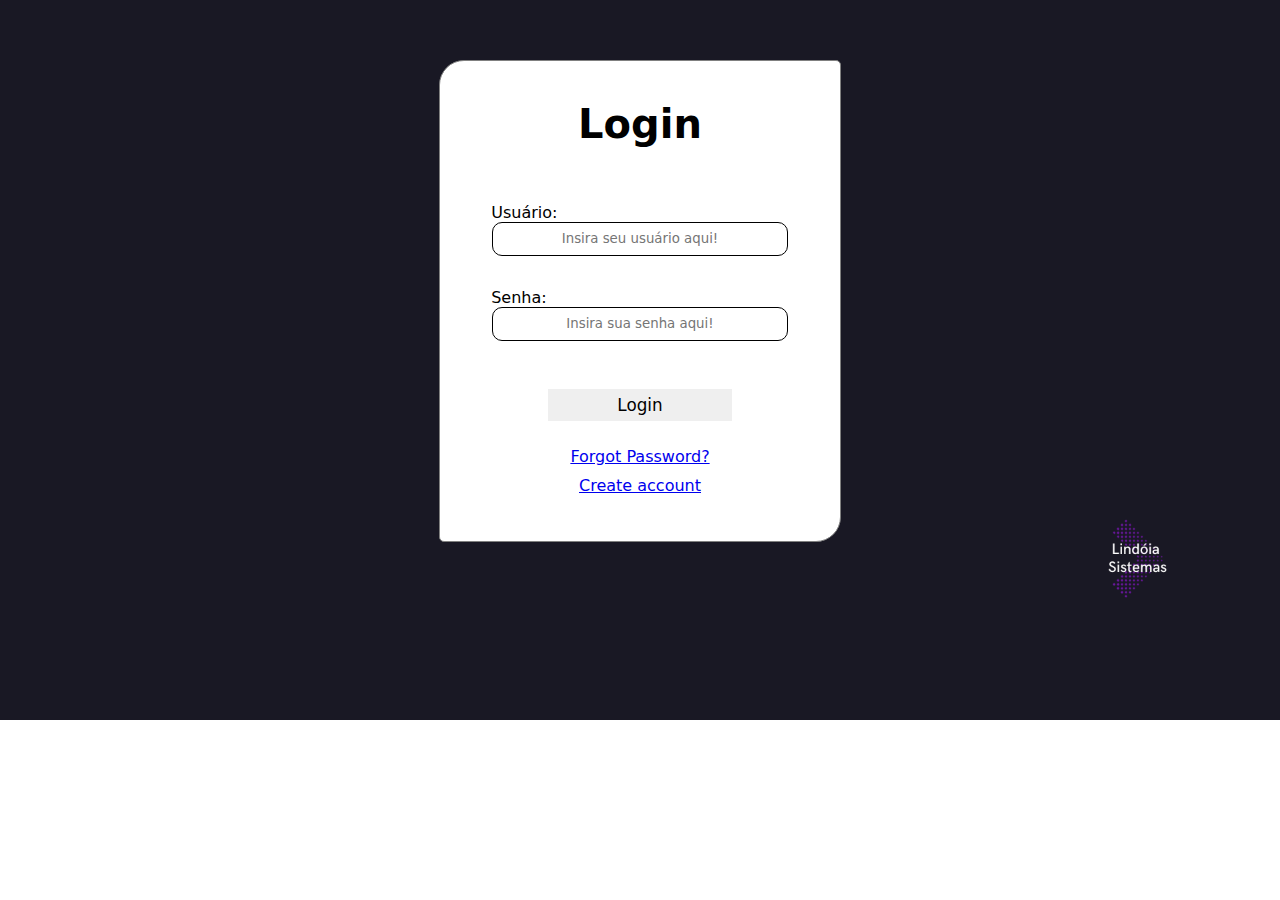
<file: login pronto com css/index.html>
<!DOCTYPE html>
<html lang="pt-br">
<head>
    <meta charset="UTF-8">
    <meta name="viewport" content="width=device-width, initial-scale=1.0">
    <title>Login</title>

    <link rel="stylesheet" href="assets/css/index.css">
</head>
<body>
    <div class="login_div">
        <form action="application/login.php" method="POST" class="form_login">

            <h1 class="titulo_login">Login</h1>

            <div class="input_group">
                <label for="txtUser" class="label_login">
                    Usuário:
                </label> <br>
                <div class="inputs">
                    <input type="text" name="txtUser" id="txtUser" placeholder="Insira seu usuário aqui!" class="input_login">
                </div>
                
            </div>

            <div class="input_group">
                <label for="txtPassword" class="label_login">
                    Senha:
                </label> <br>
                <div class="inputs">
                    <input type="password" name="txtPassword" id="txtPassword" placeholder="Insira sua senha aqui!" class="input_login">
                </div>
                
            </div>

            <div class="botao_div">
                <input type="submit" value="Login" class="botao_enviar">
            </div>
            
            <div class="letras_miudas">
                <p class="smal_text"><a href="forgot-password.html">Forgot Password?</a></p>
                <p class="smal_stext"><a href="create-account.html">Create account</a></p>
            </div>
            


        </form>
    </div>
</body>
</html>
</file>
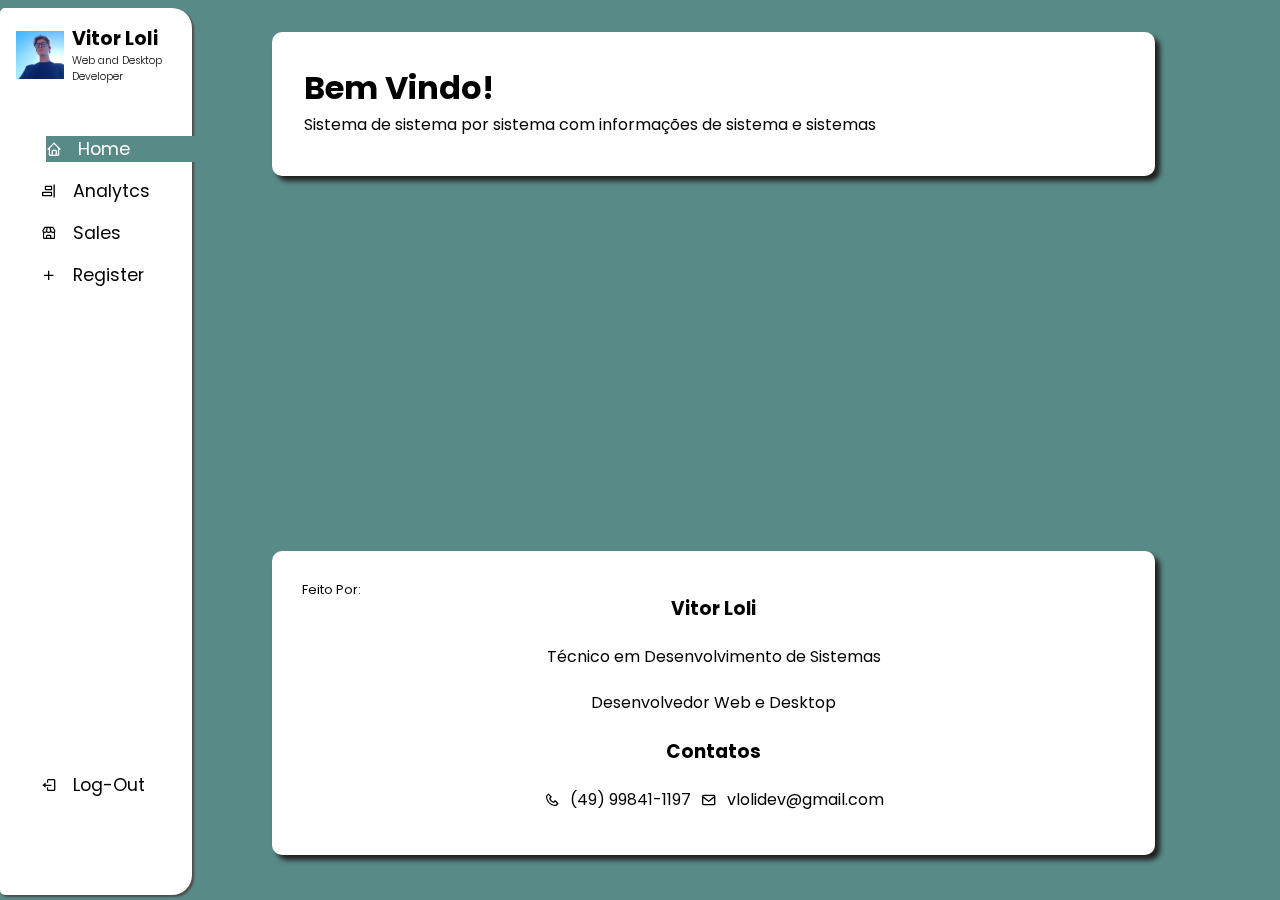
<file: Side-Bar/index.html>
<!DOCTYPE html>
<html lang="en">
<head>
    <meta charset="UTF-8">
    <meta name="viewport" content="width=device-width, initial-scale=1.0">
    <link rel="stylesheet" href="index.css">
    <link href='https://unpkg.com/boxicons@2.1.4/css/boxicons.min.css' rel='stylesheet'>
    <title>SideBar</title>
</head>
<body>
    <div class="side-bar">
        <header class="informations">
            <img src="Logo.png" alt="Logo" class="logo">

            <div class="description">
                <h1 class="name">Vitor Loli</h1>
                <h3 class="job">Web and Desktop Developer</h3>
            </div>
            
        </header>

        <div class="functions">

            <div class="function home active">
                <i class='bx bx-home'></i>
                <p class="text-functions">Home</p>
            </div>

            <div class="function analytcs">
                <i class='bx bx-objects-horizontal-right'></i>
                <p class="text-functions">Analytcs</p>
            </div>

            <div class="function sales">
                <i class='bx bx-store'></i>
                <p class="text-functions">Sales</p>
            </div>

            <div class="function register">
                <i class='bx bx-plus'></i>
                <p class="text-functions">Register</p>
            </div>

            <div class="function logout">
                <i class='bx bx-log-out'></i>
                <p class="text-functions">Log-Out</p>
            </div>

        </div>
    </div>

    <main>
        <div class="boas-vindas">
            <h1>Bem Vindo!</h1>
            <p>Sistema de sistema por sistema com informações de sistema e sistemas</p>
        </div>

        <div class="adicionais">
                       

            <div class="informacoes">
                <div class="titulo">
                    <p>Feito Por:</p> 
                </div>
                <h3>Vitor Loli</h3>
                <p>Técnico em Desenvolvimento de Sistemas</p>
                <p>Desenvolvedor Web e Desktop</p>
                <h3>Contatos</h3>
                <div class="contato">                   
                    <i class='bx bx-phone'></i>
                    <p>(49) 99841-1197</p>
                    <i class='bx bx-envelope' ></i>
                    <p>vlolidev@gmail.com</p>
                </div>
                
            </div>
        </div>

        
    </main>
</body>
</html>
</file>
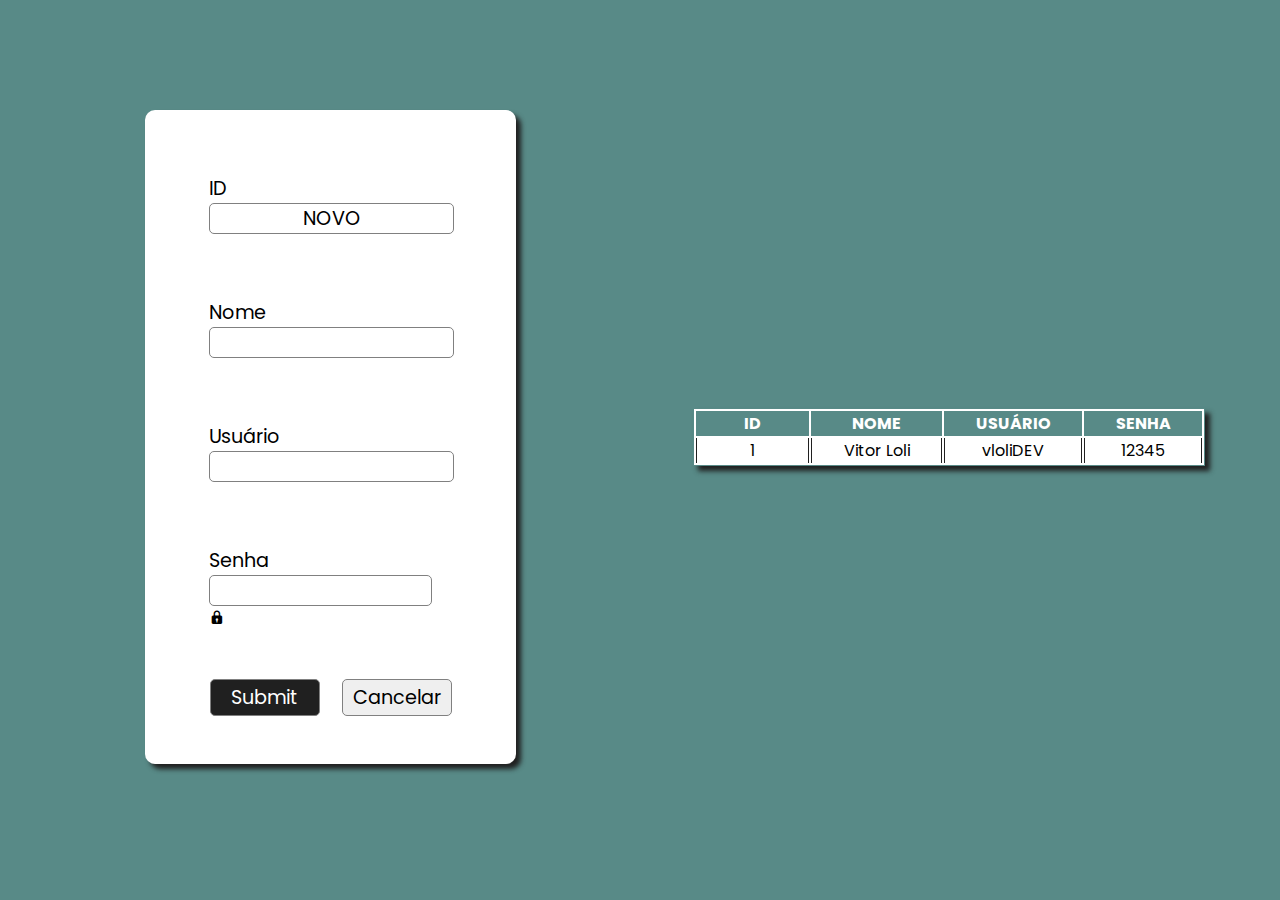
<file: Tela de Cadastro 1/index.html>
<!DOCTYPE html>
<html lang="pt-br">
<head>
    <meta charset="UTF-8">
    <meta name="viewport" content="width=device-width, initial-scale=1.0">
    <title>Tela de Cadastro</title>
    <link rel="stylesheet" href="index.css">
    <link href='https://unpkg.com/boxicons@2.1.4/css/boxicons.min.css' rel='stylesheet'>
</head>
<body>
    <main>
          <div class="forms">
              <form class="formCad">
                  <div class="inputs">
                      <label for="txtID" class="lb">ID</label> <br>
                      <input type="text" class="texts" name="txtID" value="NOVO" readonly required>
                  </div>

                  <div class="inputs">
                      <label for="txtNome" class="lb">Nome</label> <br>
                      <input type="text" class="texts" name="txtNome" required>
                  </div>

                  <div class="inputs">
                      <label for="txtUser" class="lb">Usuário</label> <br>
                      <input type="text" class="texts" name="txtUser" required>
                  </div>

                  <div class="inputs">
                      <label for="txtSenha" class="lb">Senha</label> <br>
                      <input type="password" class="texts password" name="txtSenha" required>
                      <i class='bx bxs-lock'></i>
                  </div>

                  <div class="buttons">
                      <input type="submit" class="bttn submit">
                      <input type="reset" class="bttn cancel" value="Cancelar">
                  </div>
              </form>

          </div>
        

        
          <div class="tables">
              <table class="table">
                  <thead>
                    <tr>
                      <th>ID</th>
                      <th>NOME</th>
                      <th>USUÁRIO</th>
                      <th>SENHA</th>
                    </tr>
                  </thead>
                  <tbody>
                    <tr>
                      <td> 1</td>
                      <td>Vitor Loli</td>
                      <td>vloliDEV</td>
                      <td>12345</td>
                    </tr>
                  </tbody>
                  
                </table>
              </div>
          </div>

        
    </main>
</body>
</html>
</file>
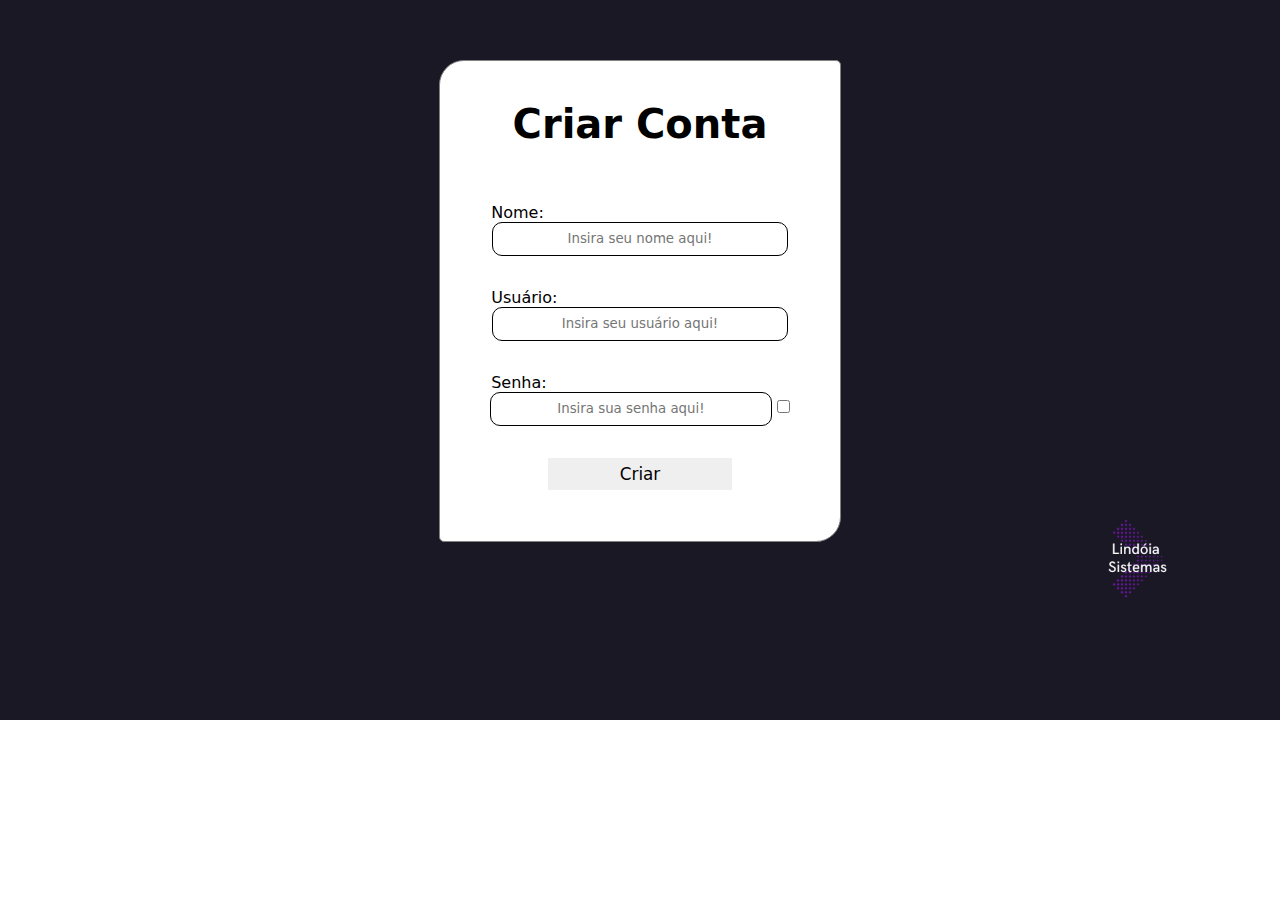
<file: login pronto com css/create-account.html>
<!DOCTYPE html>
<html lang="pt_br">
<head>
    <meta charset="UTF-8">
    <meta name="viewport" content="width=device-width, initial-scale=1.0">
    <title>Create account</title>

    <link rel="stylesheet" href="assets/css/create-account.css">
</head>
<body>
    <div class="create_div">
        <form action="application/create-account.php" method="POST" class="form_create">

            <h1 class="titulo_create">Criar Conta</h1>

            <div class="input_group">
                <label for="txtName" class="label_create">
                    Nome:
                </label> <br>
                <div class="inputs">
                    <input type="text" name="txtNameCreate" id="txtName" placeholder="Insira seu nome aqui!" class="input_create">
                </div>
                
            </div>

            <div class="input_group">
                <label for="txtUser" class="label_create">
                    Usuário:
                </label> <br>
                <div class="inputs">
                    <input type="text" name="txtUserCreate" id="txtUser" placeholder="Insira seu usuário aqui!" class="input_create">
                </div>
                
            </div>

            <div class="input_group">
                <label for="txtPassword" class="label_create">
                    Senha:
                </label> <br>
                <div class="inputs">
                    <input type="password" name="txtPasswordCreate" id="txtPassword" placeholder="Insira sua senha aqui!" class="input_create_pass">
                    <input type="checkbox" name="ckView" id="ckView" onchange="viewPassword()">
                </div>
                
            </div>

            <div class="botao_div">
                <input type="submit" value="Criar" class="botao_enviar">
            </div>

            


        </form>
    </div>
</body>

<script>
    function viewPassword(){

        $check = document.getElementById('ckView');
        $input = document.getElementById('txtPassword')

        if($check.checked){
            $input.type ='text';
        } else{
            $input.type = 'password';
        }
    }
</script>

</html>
</file>
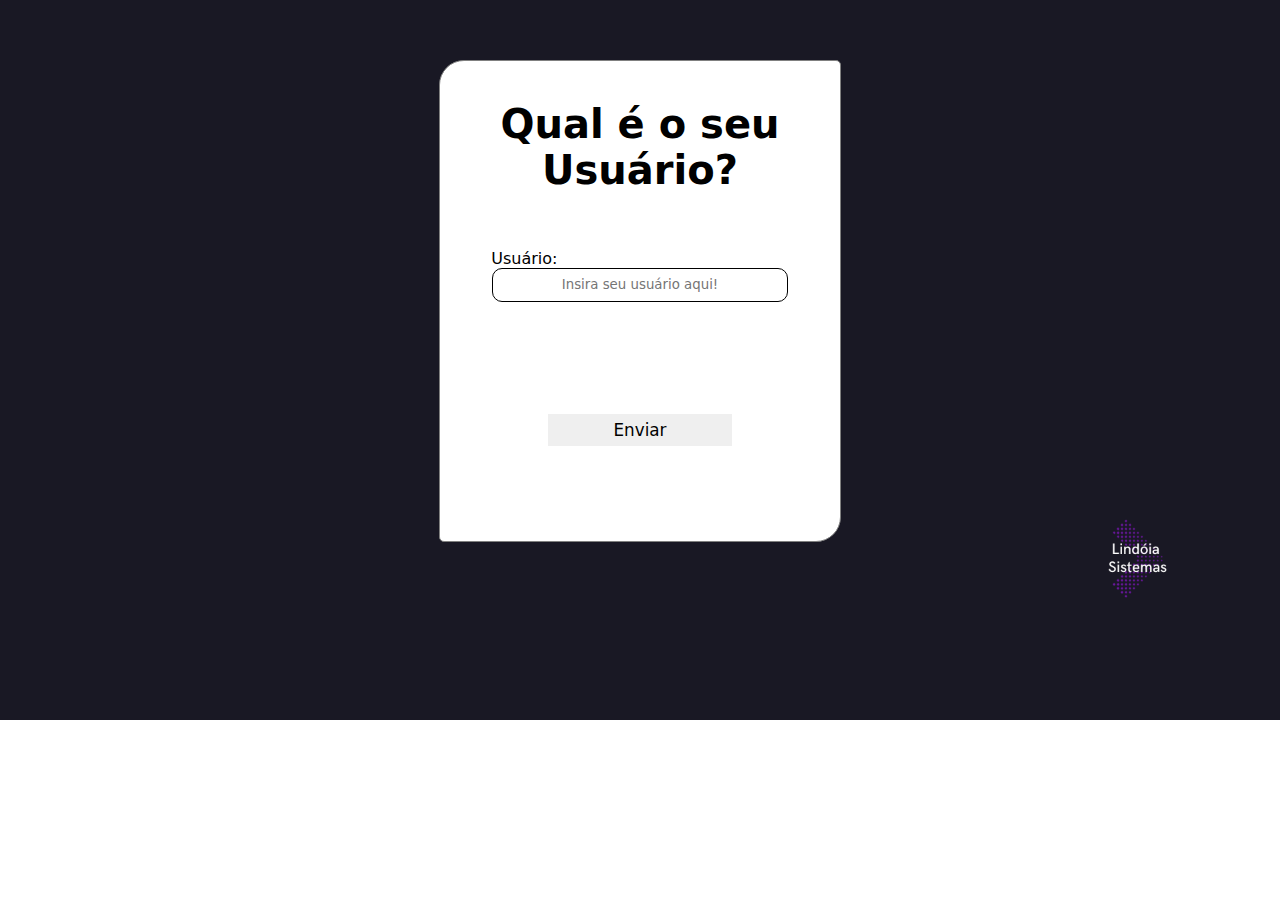
<file: login pronto com css/forgot-password.html>
<!DOCTYPE html>
<html lang="pt_br">
<head>
    <meta charset="UTF-8">
    <meta name="viewport" content="width=device-width, initial-scale=1.0">
    <title>Create New Pasword</title>

    <link rel="stylesheet" href="assets/css/forgot-password.css">
</head>
<body>
    <div class="forgot_div">
        <form action="application/verify-user.php" method="POST" class="form_forgot">

            <h1 class="titulo_forgot">Qual é o seu Usuário?</h1>

            <div class="input_group">
                <label for="txtUser" class="label_forgot">
                    Usuário:
                </label> <br>
                <div class="inputs">
                    <input type="text" name="txtUser" id="txtUser" placeholder="Insira seu usuário aqui!" class="input_forgot">
                </div>
                
            </div>

            <div class="botao_div">
                <input type="submit" value="Enviar" class="botao_enviar">
            </div>

        </form>
    </div>
</body>
</html>
</file>
<file: login pronto com css/assets/css/index.css>
*{
    margin: 0px;
    padding: 0px;
    font-family: system-ui, -apple-system, BlinkMacSystemFont, 'Segoe UI', Roboto, Oxygen, Ubuntu, Cantarell, 'Open Sans', 'Helvetica Neue', sans-serif;
}

body{
    width: 100%;
    height: 47vw;
    background: url('../images/background.png') no-repeat;
    background-size: cover;
    display: flex;
    justify-content: center;
    align-items: center;  
}

.login_div{
    width: 25rem;
    height: 30rem;
    border: 1px solid #808080;
    background-color: #ffffff;
    border-radius: 25px 5px;
}

.titulo_login{
    font-size: 250%;
    text-align: center;
    margin: 40px;
}

.input_group{
    padding:1rem;
}

.inputs{
    text-align: center;    
}

.input_login{
    width: 80%;
    height: 2rem;
    border-radius: 10px;
    text-align: center;
    border: 0.5px solid #000000;
}

.label_login{
    text-align: start;
    text-align: center;
    padding-left:2.2rem;
}

.botao_div{
    text-align: center;
    padding: 1rem;
    margin-top: 1rem;
}

.botao_enviar{
    width: 50%;
    height: 2rem;
    border: none;
    font-size: 105%;
    transition: 0.5s;
}

.botao_enviar:hover{
    background-color: #969595;
}

.letras_miudas{
    text-align: center;
}

.smal_text{
    margin: 10px;
    filter: opacity(10px);
}
</file>
<file: Side-Bar/index.css>
@import url('https://fonts.googleapis.com/css2?family=Poppins:wght@300;400;700&display=swap');

*{
    margin: 0px;
    padding: 0px;
    font-family: 'Poppins', sans-serif;
    text-decoration: none;
    transition: ease 0.2s;
}

body{
    background-color: #588a87;
}

main{
    position: absolute;
    top: 1rem;
    margin-left: 15%;
    width: 80%;
    height: 95vh;
    display: flex;
    justify-content: center;
    flex-direction: column;
}

.side-bar{
    top: 0.5rem;
    width: 10rem;
    height: 95vh;
    padding: 1rem;
    position: fixed;
    background-color: #ffffff;
    color: #000000;
    border-radius: 5px 20px 20px 5px;
    box-shadow: 2px 2px 2px #4e4b4b;
}

.side-bar .informations{
    width: 100%;
    display: flex;
    justify-content: center;
    align-items: center;
    gap: 0.5rem;
}

.side-bar .informations .logo{
    width: 3rem;    
}

.side-bar .informations .description{
    display: flex;
    flex-direction: column;
}

.side-bar .informations .description .name{
    font-size: 120%;
    font-weight: 700;
}

.side-bar .informations .description .job{
    font-size: 65%;
    font-weight: 300;
}

.side-bar .functions{
    top: 8rem;
    left: 2rem;
    position: absolute;
    width: 90%;
    height: 80%;
    display: flex;  
    align-items: center;
    flex-direction: column; 
    gap: 1rem;
}

.side-bar .functions .function:last-child{
    position: absolute;
    bottom: 3rem;
}

.side-bar .functions .function{
    display: flex;
    justify-content: baseline; 
    align-items: center; 
    width: 90%; 
    gap: 1rem;
}

.side-bar .functions .function .text-functions{
    font-size: 110%;
    font-weight: 400;
}

.side-bar .functions .function:hover {
    transform: translate(5px);
    background-color: #588a87;
    color: #ffffff;
}

.active{
    transform: translate(5px);
    background-color: #588a87;
    color: #ffffff;
}

.boas-vindas{
    width: 80%;
    height: 5rem;
    background-color: #ffffff;
    border-radius: 10px;
    box-shadow: 5px 5px 5px #202020;
    padding: 2rem;
    position: absolute;
    top: 1rem;
    left: 5rem;
}

.adicionais{
    display: flex;
    gap: 1rem;
    bottom: 2rem;
}

.informacoes{
    width: 80%;
    height: 15rem;
    background-color: #ffffff;
    border-radius: 10px;
    box-shadow: 5px 5px 5px #202020;
    padding: 2rem;
    display: grid;
    place-items: center;
    position: absolute;
    bottom: 1rem;
    left: 5rem;
}

.contato{
    display: flex;
    gap: 10px;
    align-items: center;
}

.titulo{
    position: absolute;
    left: 30px;
    top: 30px;
    font-size: 80%;
}
</file>
<file: Tela de Cadastro 1/index.css>
@import url('https://fonts.googleapis.com/css2?family=Poppins:wght@300;400;700&display=swap');

*{
    margin: 0px;
    padding: 0px;
    font-family: 'Poppins', sans-serif;
    transition: ease 0.3s;
}

body{
    
    background-color: #588a87;
}

main{
    display: flex;
    justify-content: space-evenly;
}
.forms{
    width: 40%;
    height: 90vh;
    display: grid;
    place-items: center;
    padding: 2rem;
}

.formCad{
    width: 60%;
    height: auto;
    background-color: #ffffff;
    border-radius: 10px;
    padding: 2rem;
    box-shadow: 5px 5px 5px #202020;
}

.inputs{
    padding: 2rem;   
    width: auto;
    height: auto;
}

.lb{
    font-size: 120%;
}

.texts{
    width: 100%;
    font-size: 120%;
    text-align: center;
    border-radius: 5px;
    border: 1px gray solid;
}

.texts:focus{
    background-color: #588a87;
    color: #ffffff
}

.password{
    width: 91%;
}

.buttons{
    padding: 1rem;
    display: flex;
    justify-content: space-evenly;
    gap: 5px;
}

.bttn{
    width: 40%;
    font-size: 120%;
    border-radius: 5px;
    border: 1px gray solid;
    padding: 3px;
}

.submit{
    background-color: #202020;
    color: #ffffff; 
}

.submit:hover{
    background-color: #588a87;
    color: #ffffff
}

.cancel:hover{
    background-color: #fc3f00;
    color: #ffffff
}

.tables{
    width: 40%;
    height: 90vh;
    display: grid;
    place-items: center;
    padding: 2rem;
}

.table{
    background-color: #ffffff;
    border: 1px solid #588a87;
    box-shadow: 5px 5px 5px #202020;
}

.table th{
    background-color: #588a87;
    color: #ffffff;
    width: 10%;
}

.table td{
    text-align: center;
    border-right: #202020 1px solid;
    border-left: #202020 1px solid;
    white-space: nowrap;
    overflow: hidden;
    text-overflow: ellipsis;
}
</file>
<file: login pronto com css/assets/css/create-account.css>
*{
    margin: 0px;
    padding: 0px;
    font-family: system-ui, -apple-system, BlinkMacSystemFont, 'Segoe UI', Roboto, Oxygen, Ubuntu, Cantarell, 'Open Sans', 'Helvetica Neue', sans-serif;
}

body{
    width: 100%;
    height: 47vw;
    background: url('../images/background.png') no-repeat;
    background-size: cover;
    display: flex;
    justify-content: center;
    align-items: center;  
}

.create_div{
    width: 25rem;
    height: 30rem;
    border: 1px solid #808080;
    background-color: #ffffff;
    border-radius: 25px 5px;
}

.titulo_create{
    font-size: 250%;
    text-align: center;
    margin: 40px;
}

.input_group{
    padding:1rem;
}

.inputs{
    text-align: center;    
}

.input_create{
    width: 80%;
    height: 2rem;
    border-radius: 10px;
    text-align: center;
    border: 0.5px solid #000000;
}

.input_create_pass{
    width: 76%;
    height: 2rem;
    border-radius: 10px;
    text-align: center;
    border: 0.5px solid #000000;
}

.label_create{
    text-align: start;
    text-align: center;
    padding-left:2.2rem;
}

.botao_div{
    text-align: center;
    padding: 1rem;
}

.botao_enviar{
    width: 50%;
    height: 2rem;
    border: none;
    font-size: 105%;
    transition: 0.5s;
}

.botao_enviar:hover{
    background-color: #969595;
}

.letras_miudas{
    text-align: center;
}

.smal_text{
    margin: 10px;
    filter: opacity(10px);
}
</file>
<file: login pronto com css/assets/css/forgot-password.css>
*{
    margin: 0px;
    padding: 0px;
    font-family: system-ui, -apple-system, BlinkMacSystemFont, 'Segoe UI', Roboto, Oxygen, Ubuntu, Cantarell, 'Open Sans', 'Helvetica Neue', sans-serif;
}

body{
    width: 100%;
    height: 47vw;
    background: url('../images/background.png') no-repeat;
    background-size: cover;
    display: flex;
    justify-content: center;
    align-items: center;  
}

.forgot_div{
    width: 25rem;
    height: 30rem;
    border: 1px solid #808080;
    background-color: #ffffff;
    border-radius: 25px 5px;
}

.titulo_forgot{
    font-size: 250%;
    text-align: center;
    margin: 40px;
}

.input_group{
    padding:1rem;
}

.inputs{
    text-align: center;    
}

.input_forgot{
    width: 80%;
    height: 2rem;
    border-radius: 10px;
    text-align: center;
    border: 0.5px solid #000000;
}

.label_forgot{
    text-align: start;
    text-align: center;
    padding-left:2.2rem;
}

.botao_div{
    text-align: center;
    padding: 1rem;
    margin-top: 5rem;
}

.botao_enviar{
    width: 50%;
    height: 2rem;
    border: none;
    font-size: 105%;
    transition: 0.5s;
}

.botao_enviar:hover{
    background-color: #969595;
}
</file>
